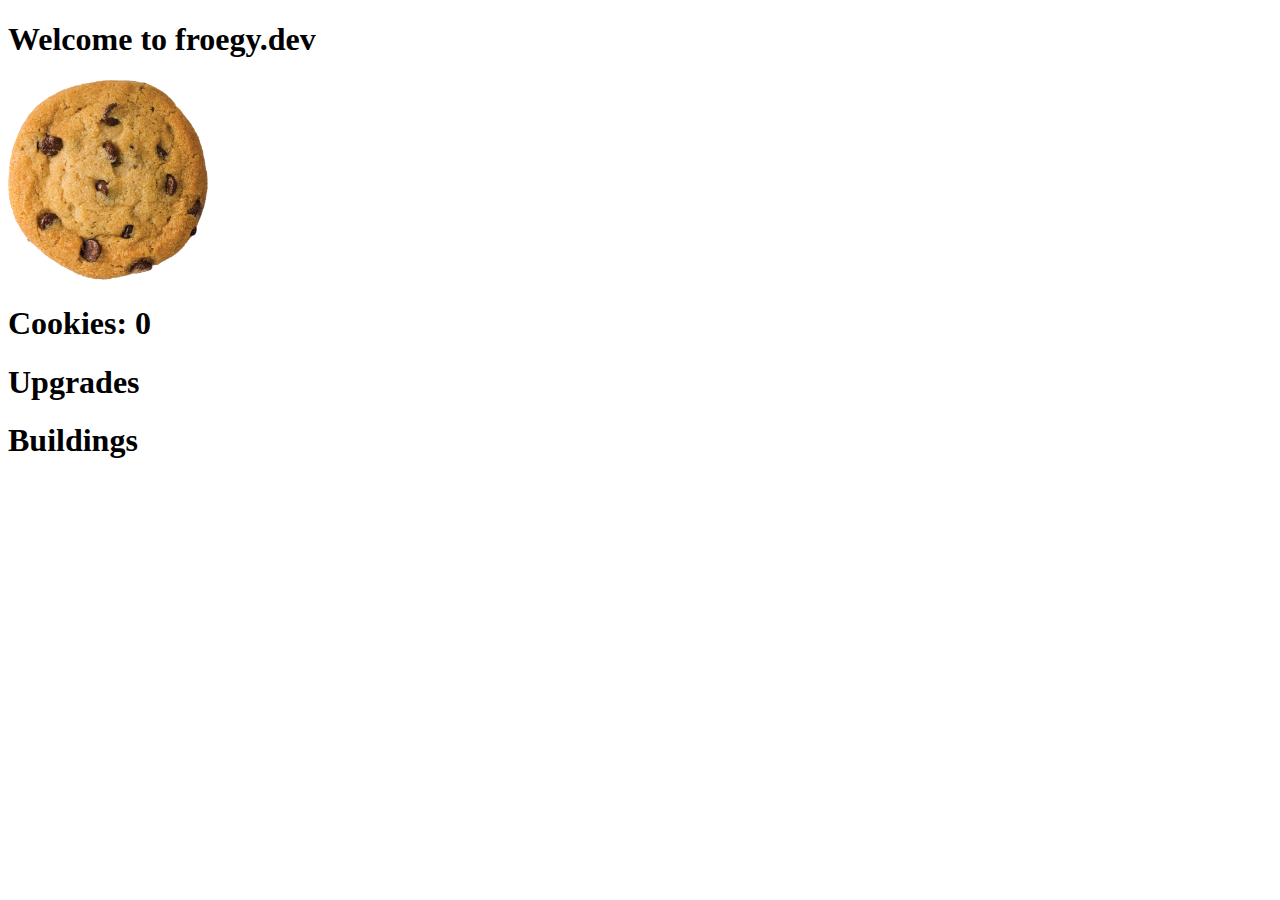
<file: clicker.html>
<!DOCTYPE html>
<head>
    <title>froegy.dev</title>
    <link rel="stylesheet" href="main.css">
</head>
<body>
    <header>
        <h1 id="title">Welcome to froegy.dev</h1>
    </header>
    <main>
        <div id="cookiearea">
            <img id="cookie" src="images/cookie.png">
            <h1 id="cookieamount">Cookies: 0</h1>
        </div>
        <div id="upgrades">
            <h1>Upgrades</h1>
        </div>
        <div id="buildings">
            <h1>Buildings</h1>
        </div>
    </main>
</body>
<script>
const cookiesdisplay = document.getElementById("cookieamount")
const cookie = document.getElementById("cookie")
let cookies = 0
let cookiesPerClick = 1
let cookiesPerSecond = 0

function clickCookie() {
    cookies += cookiesPerClick
}

function cookieLoop() {
    cookies += cookiesPerSecond
}

function updateCookieCounter() {
    cookiesdisplay.innerText = `Cookies: ${cookies}`
}
// Cookies Per Second Function
setTimeout(cookieLoop, 1000)
// Update the cookie text to match the amount of cookies
setTimeout(updateCookieCounter, 500)
// Add clickCookie function to onclick for the cookie
cookie.addEventListener("click", clickCookie)
</script>
</file>
<file: main.css>
img {
    width: 200px;
    height: 200px;
}
</file>
